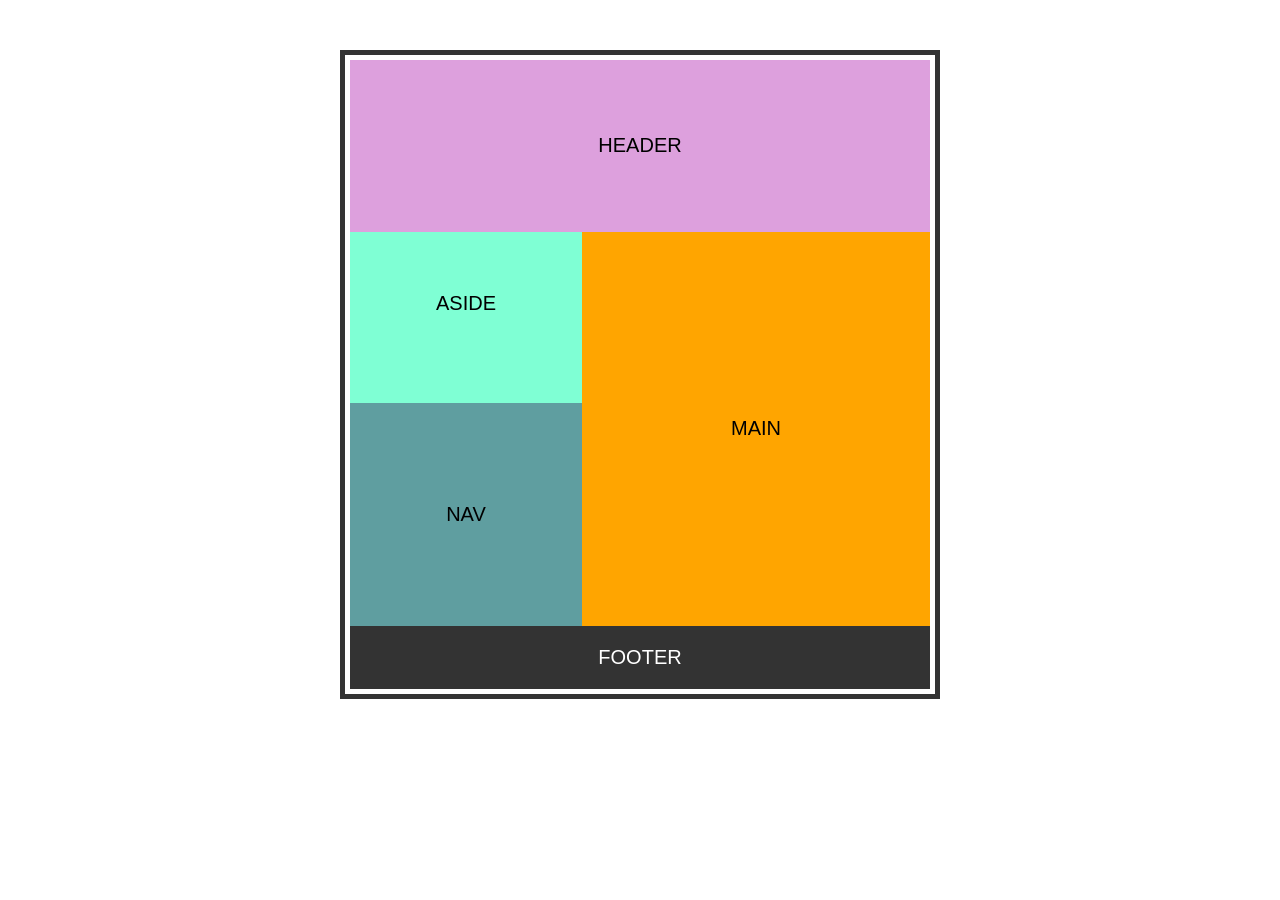
<file: Episode 1/index.html>
<!DOCTYPE html>
<html lang="en">
<head>
    <meta charset="UTF-8">
    <meta http-equiv="X-UA-Compatible" content="IE=edge">
    <meta name="viewport" content="width=device-width, initial-scale=1.0">
    <title>Css Grid</title>
    <link rel="stylesheet" href="cssgrid.css">
</head>
<body>
    <div class="container">
        <header>Header</header>
        <aside>Aside</aside>
        <nav>Nav</nav>
        <main>Main</main>
        <footer>Footer</footer>
    </div>
</body>
</html>
</file>
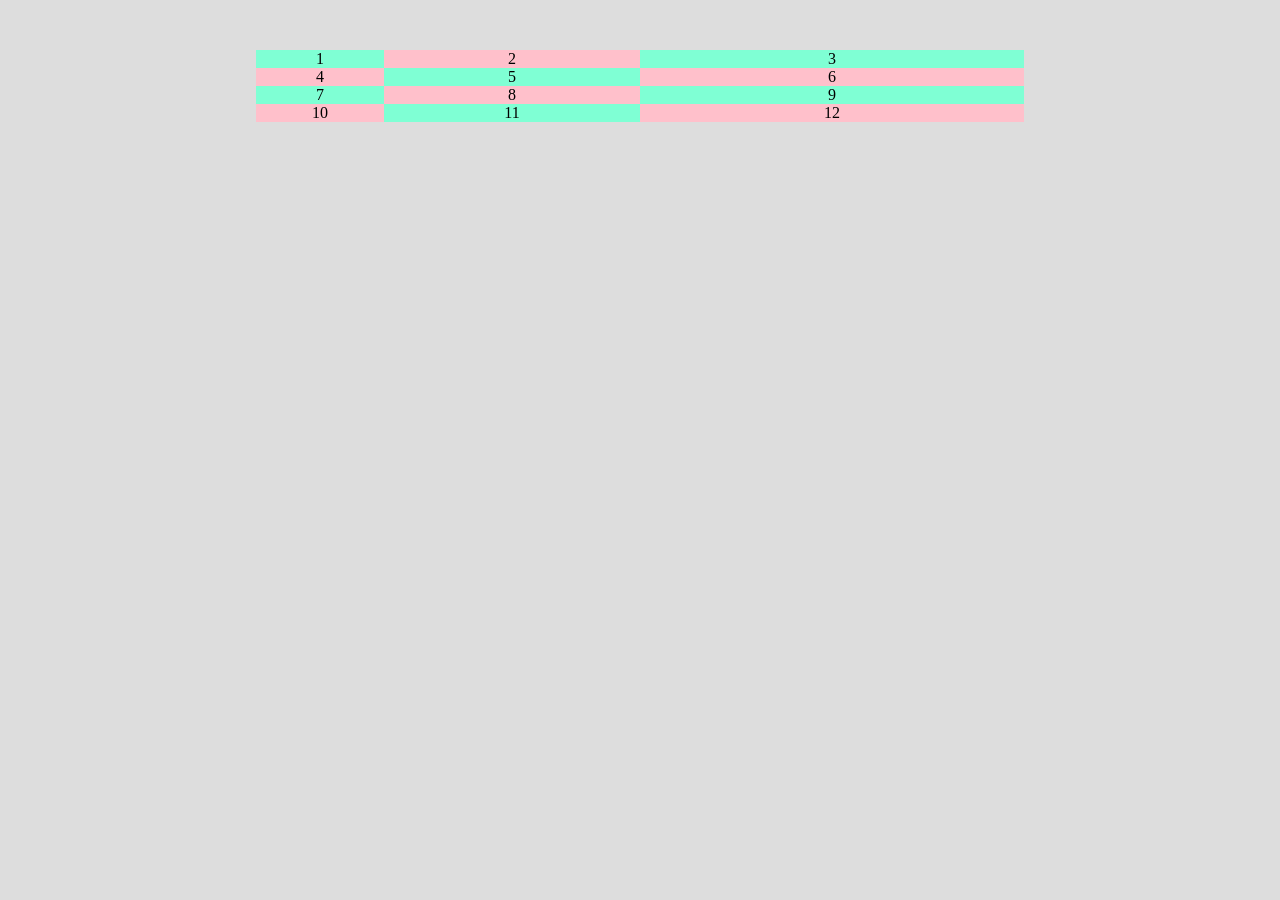
<file: Episode 3/index.html>
<!DOCTYPE html>
<html lang="en">
<head>
    <meta charset="UTF-8">
    <meta http-equiv="X-UA-Compatible" content="IE=edge">
    <meta name="viewport" content="width=device-width, initial-scale=1.0">
    <title>#3 Css Grid | Fr (Fraction)</title>
    <style>
        html, body {
            margin: 0;
            padding: 0;
            background-color: #ddd;
        }

        .container {
            width: 60%;
            margin: 50px auto;
            display: grid;
            grid-template-columns: 1fr 2fr 3fr;
        }

        .item {
            background-color: aquamarine;
            display: flex;
            justify-content: center;
            align-items: center;
        }

        .item:nth-child(even) {
            background-color: pink;
        }
    </style>

</head>
<body>
    <div class="container">
        <div class="item">1</div>
        <div class="item">2</div>
        <div class="item">3</div>
        <div class="item">4</div>
        <div class="item">5</div>
        <div class="item">6</div>
        <div class="item">7</div>
        <div class="item">8</div>
        <div class="item">9</div>
        <div class="item">10</div>
        <div class="item">11</div>
        <div class="item">12</div>
    </div>
</body>
</html>
</file>
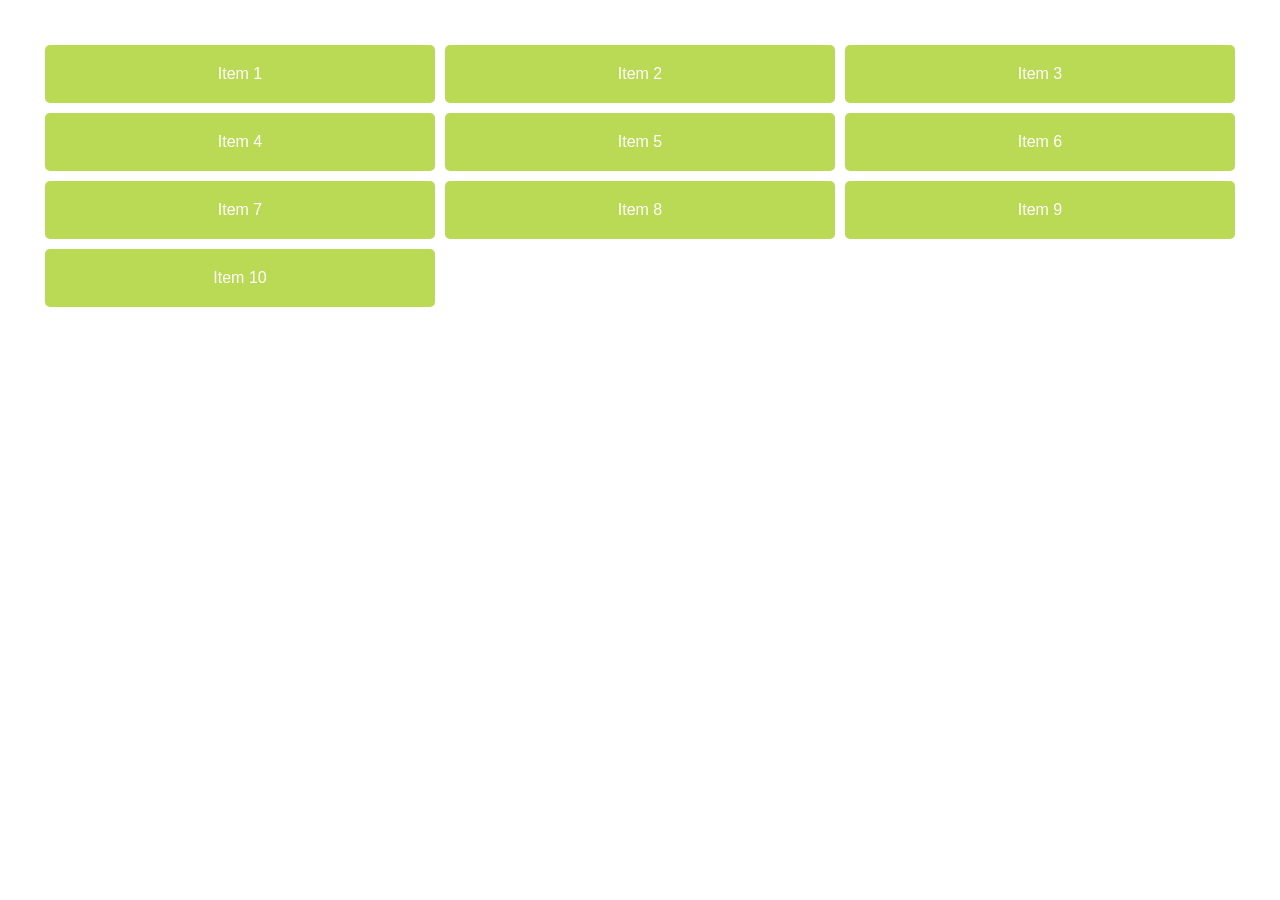
<file: belajar-css-grid-wpu/belajar-css-grid-master/2. terminologi/code/index.html>
<!DOCTYPE html>
<html lang="en">

<head>
  <meta charset="UTF-8">
  <meta name="viewport" content="width=device-width, initial-scale=1.0">
  <title>CSS Grid</title>

  <style>
    html,
    body {
      margin: 20px;
      padding: 0;
      font-family: arial;
      color: white;
    }

    .container {
      display: grid;
      grid-template-columns: repeat(3, 1fr);
    }

    .item {
      background-color: #bada55;
      padding: 20px;
      margin: 5px;
      border-radius: 5px;
      display: flex;
      justify-content: center;
      align-items: center;
      transition: .5s;
    }

    .item:hover {
      transform: scale(1.1);
      box-shadow: 0 0 10px rgba(0, 0, 0, 0.5);
    }
  </style>
</head>

<body>
  <div class="container">
    <div class="item">Item 1</div>
    <div class="item">Item 2</div>
    <div class="item">Item 3</div>
    <div class="item">Item 4</div>
    <div class="item">Item 5</div>
    <div class="item">Item 6</div>
    <div class="item">Item 7</div>
    <div class="item">Item 8</div>
    <div class="item">Item 9</div>
    <div class="item">Item 10</div>
  </div>
</body>

</html>
</file>
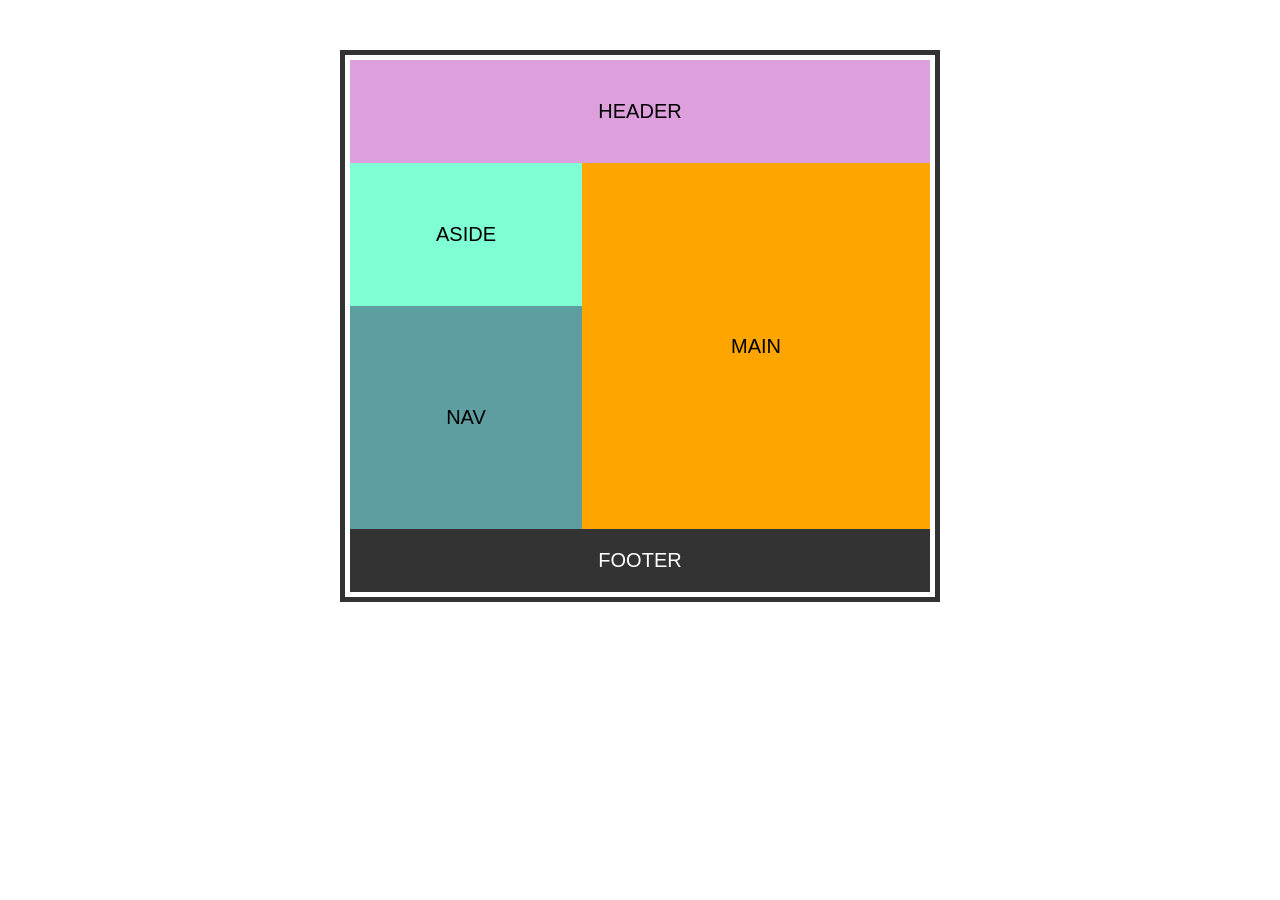
<file: Episode 1/Float or Flexbox.html>
<!DOCTYPE html>
<html lang="en">
<head>
    <meta charset="UTF-8">
    <meta http-equiv="X-UA-Compatible" content="IE=edge">
    <meta name="viewport" content="width=device-width, initial-scale=1.0">
    <title>Latihan Css Grid Eps 1</title>
    <link rel="stylesheet" href="styleflexbox.css">
</head>
<body>
    <div class="container">
        <header>Header</header>
        <div class="content">
            <div class="sidebar">
                <aside>Aside</aside>
                <nav>Nav</nav>
            </div>
            <main>Main</main>
        </div>
        <footer>Footer</footer>
    </div>
</body>
</html>
</file>
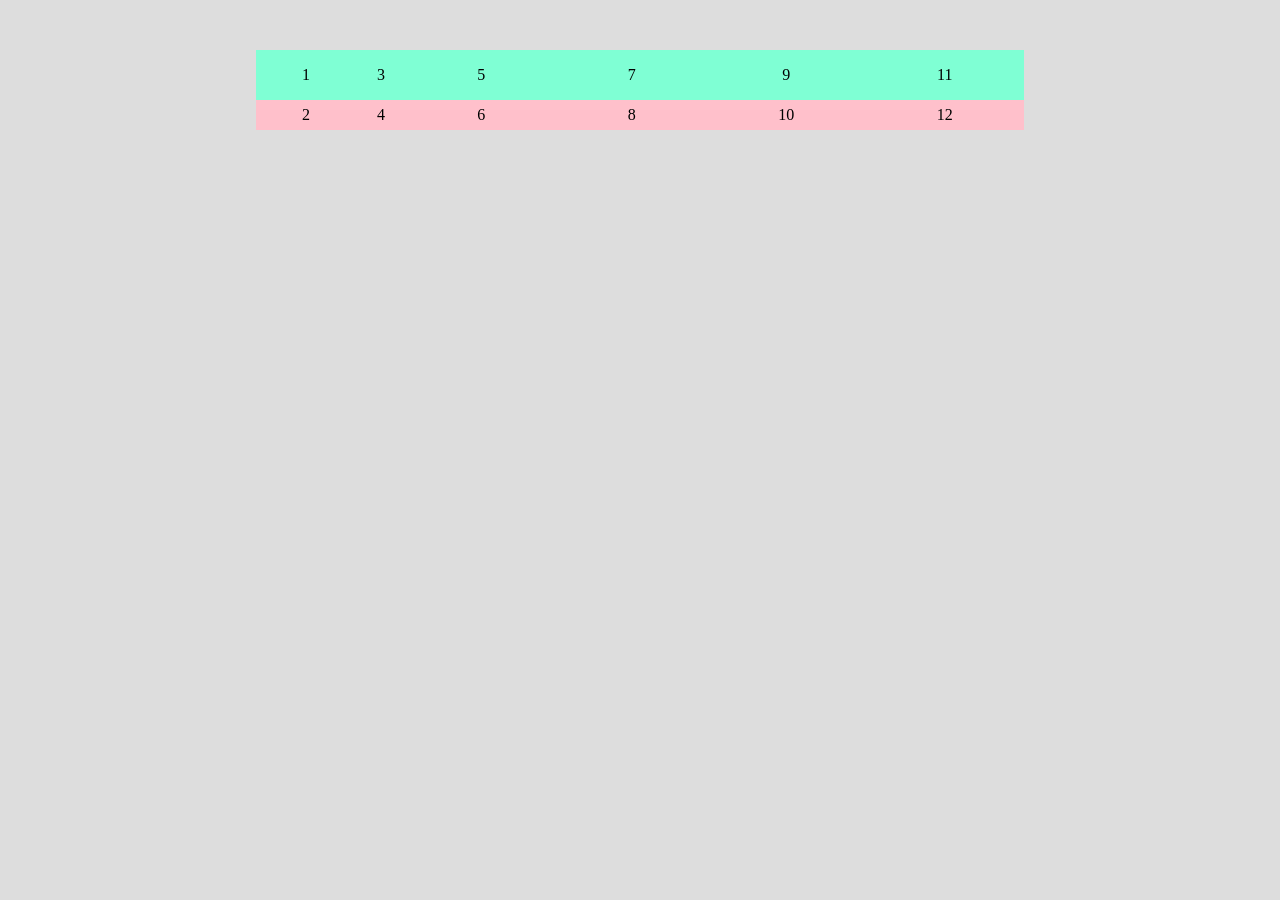
<file: Episode 3/Auto Flow.html>
<!DOCTYPE html>
<html lang="en">
<head>
    <meta charset="UTF-8">
    <meta http-equiv="X-UA-Compatible" content="IE=edge">
    <meta name="viewport" content="width=device-width, initial-scale=1.0">
    <title>#3 Css Grid | Auto Flow</title>
    <style>
        html, body {
            margin: 0;
            padding: 0;
            background-color: #ddd;
        }

        .container {
            width: 60%;
            margin: 50px auto;
            display: grid;
            grid-template-columns: 100px 50px;
            grid-auto-flow: column;
            grid-template-rows: 50px 30px;
        }

        .item {
            background-color: aquamarine;
            display: flex;
            justify-content: center;
            align-items: center;
        }

        .item:nth-child(even) {
            background-color: pink;
        }
    </style>

</head>
<body>
    <div class="container">
        <div class="item">1</div>
        <div class="item">2</div>
        <div class="item">3</div>
        <div class="item">4</div>
        <div class="item">5</div>
        <div class="item">6</div>
        <div class="item">7</div>
        <div class="item">8</div>
        <div class="item">9</div>
        <div class="item">10</div>
        <div class="item">11</div>
        <div class="item">12</div>
    </div>
</body>
</html>
</file>
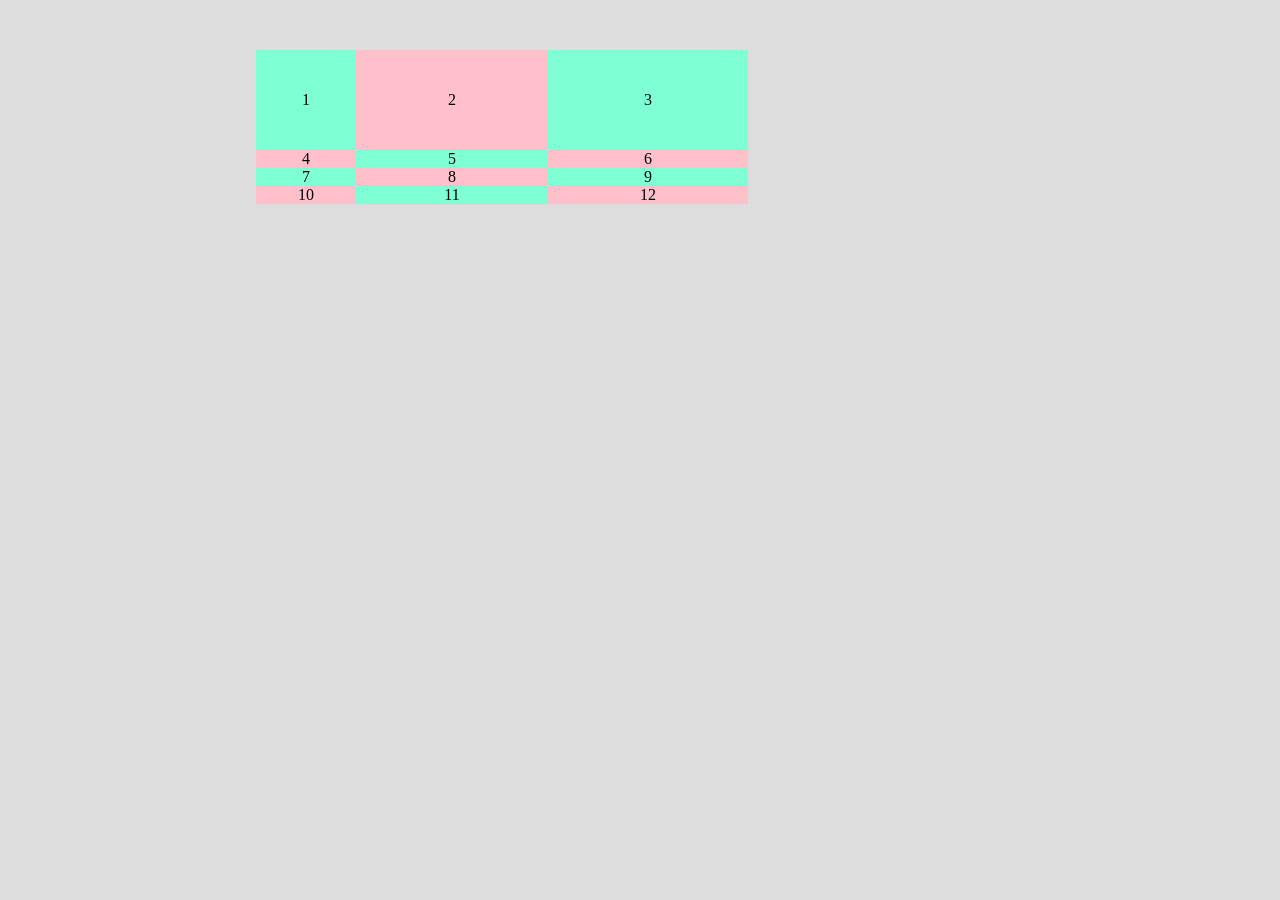
<file: Episode 3/Columns & Rows.html>
<!DOCTYPE html>
<html lang="en">
<head>
    <meta charset="UTF-8">
    <meta http-equiv="X-UA-Compatible" content="IE=edge">
    <meta name="viewport" content="width=device-width, initial-scale=1.0">
    <title>#3 Css Grid | Explicit & Implicit Grid</title>
    <style>
        html, body {
            margin: 0;
            padding: 0;
            background-color: #ddd;
        }

        .container {
            width: 60%;
            margin: 50px auto;
            display: grid;
            grid-template-columns: 100px 25% 200px;
            grid-template-rows: 100px;
        }

        .item {
            background-color: aquamarine;
            display: flex;
            justify-content: center;
            align-items: center;
        }

        .item:nth-child(even) {
            background-color: pink;
        }
    </style>

</head>
<body>
    <div class="container">
        <div class="item">1</div>
        <div class="item">2</div>
        <div class="item">3</div>
        <div class="item">4</div>
        <div class="item">5</div>
        <div class="item">6</div>
        <div class="item">7</div>
        <div class="item">8</div>
        <div class="item">9</div>
        <div class="item">10</div>
        <div class="item">11</div>
        <div class="item">12</div>
    </div>
</body>
</html>
</file>
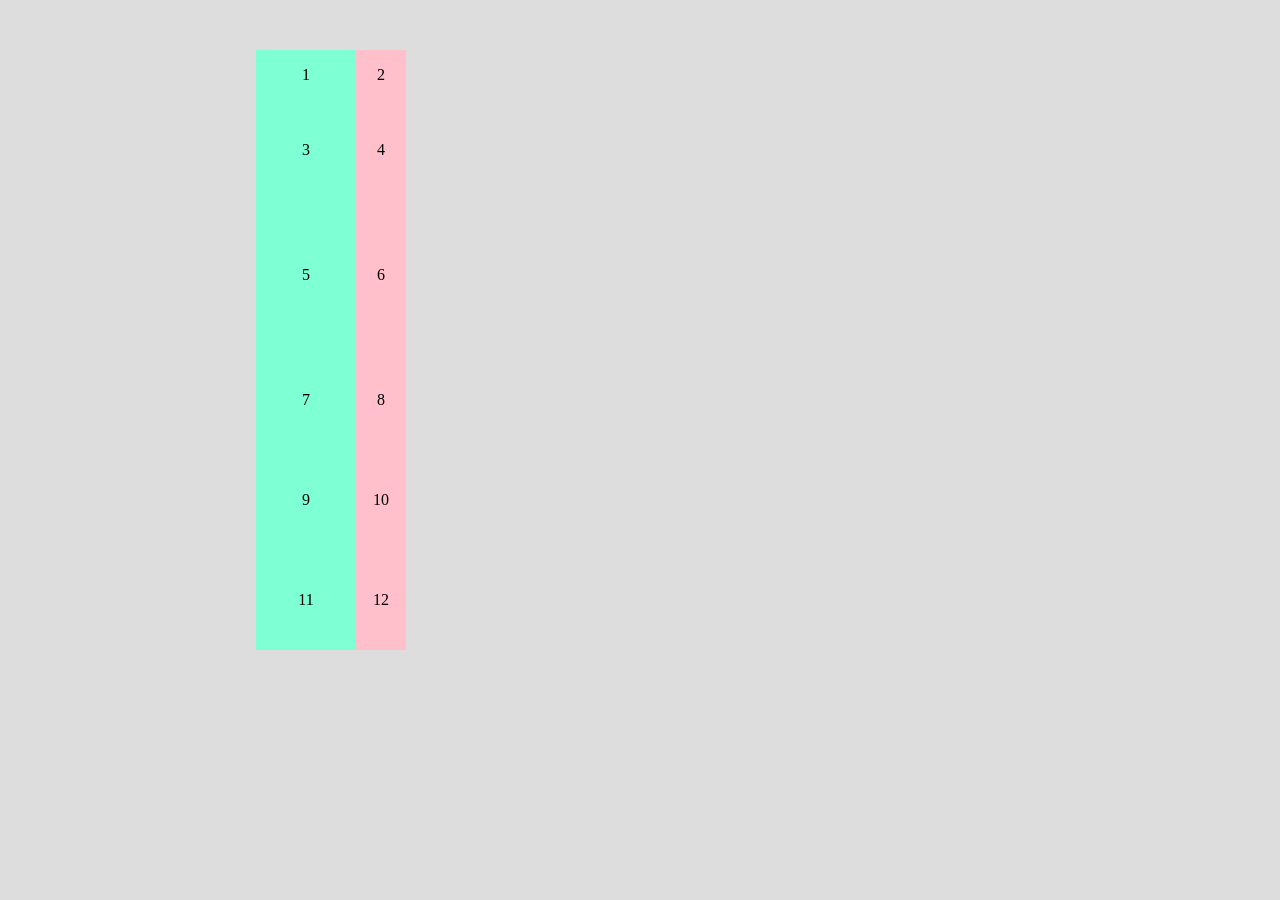
<file: Episode 3/Explicit & Implicit.html>
<!DOCTYPE html>
<html lang="en">
<head>
    <meta charset="UTF-8">
    <meta http-equiv="X-UA-Compatible" content="IE=edge">
    <meta name="viewport" content="width=device-width, initial-scale=1.0">
    <title>#3 Css Grid | Explicit & Implicit</title>
    <style>
        html, body {
            margin: 0;
            padding: 0;
            background-color: #ddd;
        }

        .container {
            width: 60%;
            margin: 50px auto;
            display: grid;
            grid-template-columns: 100px 50px;
            grid-template-rows: 50px 100px 150px;
            /* Akan mengatur ukuran implicit rows  */
            grid-auto-rows: 100px;
        }

        .item {
            background-color: aquamarine;
            display: flex;
            justify-content: center;
            align-items: center;
        }

        .item:nth-child(even) {
            background-color: pink;
        }
    </style>

</head>
<body>
    <div class="container">
        <div class="item">1</div>
        <div class="item">2</div>
        <div class="item">3</div>
        <div class="item">4</div>
        <div class="item">5</div>
        <div class="item">6</div>
        <div class="item">7</div>
        <div class="item">8</div>
        <div class="item">9</div>
        <div class="item">10</div>
        <div class="item">11</div>
        <div class="item">12</div>
    </div>
</body>
</html>
</file>
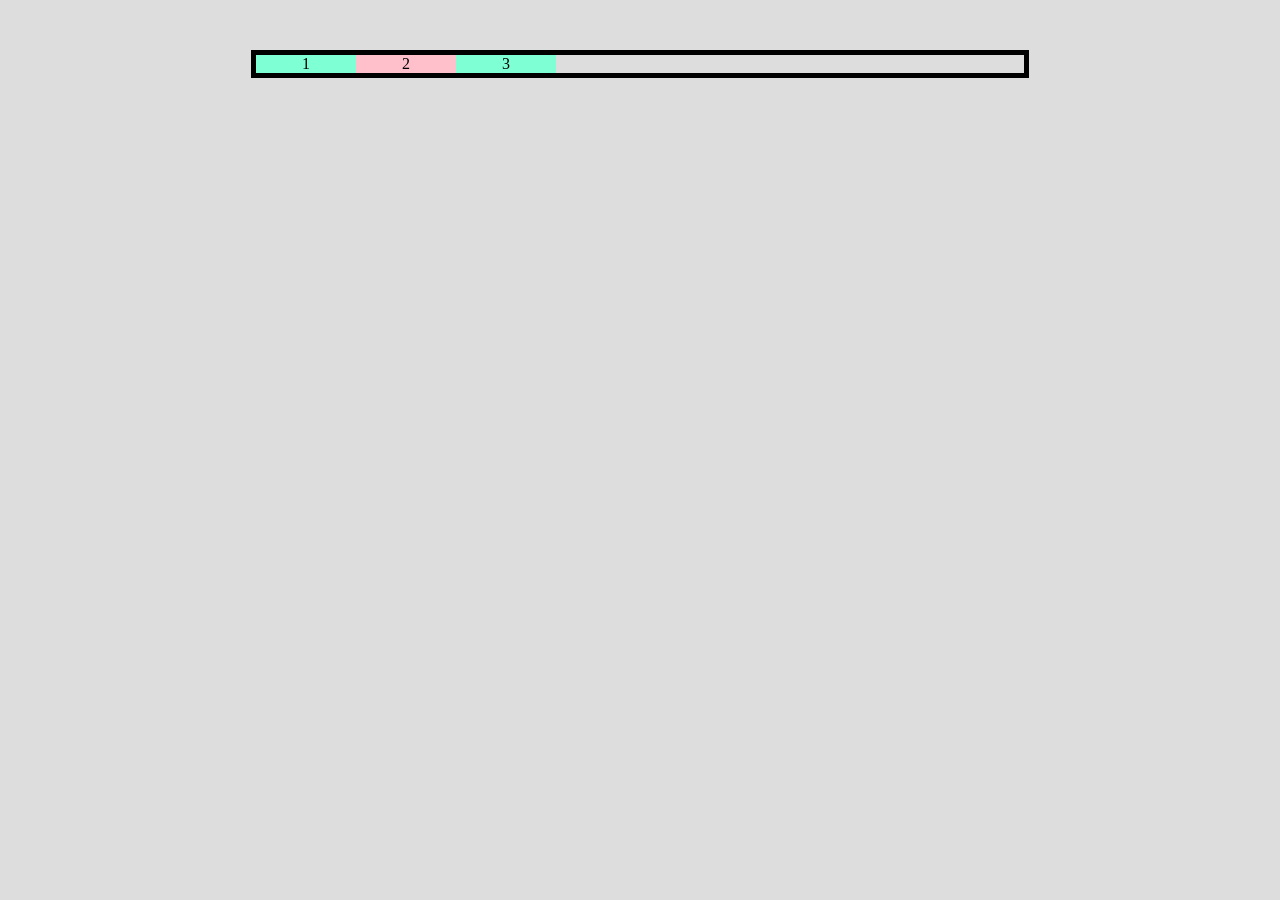
<file: Episode 4/auto-fill-and-fit.html>
<!DOCTYPE html>
<html lang="en">
<head>
    <meta charset="UTF-8">
    <meta http-equiv="X-UA-Compatible" content="IE=edge">
    <meta name="viewport" content="width=device-width, initial-scale=1.0">
    <title>#3 Css Grid | Auto-Fill & Auto Fit</title>
    <style>
        html, body {
            margin: 0;
            padding: 0;
            background-color: #ddd;
        }

        .container {
            width: 60%;
            margin: 50px auto;
            border: 5px solid black;
            display: grid;
            /* auto fit / auto fill */
            /* Auto Fit Gridnya secara explisit berakhir di akhir element */
            /* Auto Fill Menentkan akhir dari gridnya diukuran yang sekiranya pas di isi content sebesar 100px */
            grid-template-columns: repeat(auto-fit, 100px);
        }

        .item {
            background-color: aquamarine;
            display: flex;
            justify-content: center;
            align-items: center;
        }

        .item:nth-child(even) {
            background-color: pink;
        }
    </style>

</head>
<body>
    <div class="container">
        <div class="item">1</div>
        <div class="item">2</div>
        <div class="item">3</div>
        <!-- <div class="item">4</div>
        <div class="item">5</div>
        <div class="item">6</div>
        <div class="item">7</div>
        <div class="item">8</div>
        <div class="item">9</div>
        <div class="item">10</div>
        <div class="item">11</div>
        <div class="item">12</div> -->
    </div>
</body>
</html>
</file>
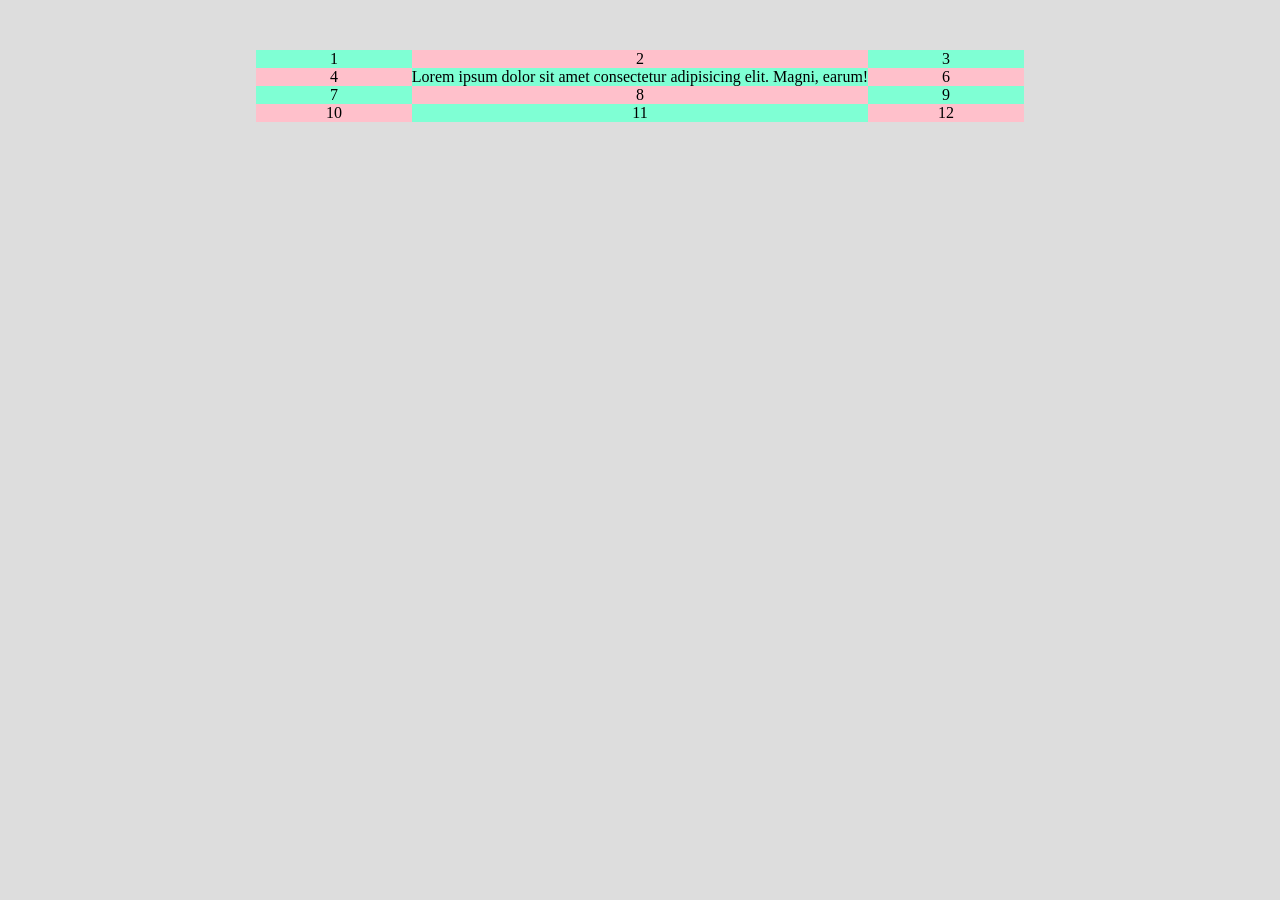
<file: Episode 4/min-max-content.html>
<!DOCTYPE html>
<html lang="en">
<head>
    <meta charset="UTF-8">
    <meta http-equiv="X-UA-Compatible" content="IE=edge">
    <meta name="viewport" content="width=device-width, initial-scale=1.0">
    <title>#3 Css Grid | Min-Max Content</title>
    <style>
        html, body {
            margin: 0;
            padding: 0;
            background-color: #ddd;
        }

        .container {
            width: 60%;
            margin: 50px auto;
            display: grid;
            /* min-content= tulisannya akan dipecah menjadi tiap tiap kata. */
            /* grid-template-columns: 1fr min-content 1fr; */
            grid-template-columns: 1fr max-content 1fr;
        }

        .item {
            background-color: aquamarine;
            display: flex;
            justify-content: center;
            align-items: center;
        }

        .item:nth-child(even) {
            background-color: pink;
        }
    </style>

</head>
<body>
    <div class="container">
        <div class="item">1</div>
        <div class="item">2</div>
        <div class="item">3</div>
        <div class="item">4</div>
        <div class="item">Lorem ipsum dolor sit amet consectetur adipisicing elit. Magni, earum!</div>
        <div class="item">6</div>
        <div class="item">7</div>
        <div class="item">8</div>
        <div class="item">9</div>
        <div class="item">10</div>
        <div class="item">11</div>
        <div class="item">12</div>
    </div>
</body>
</html>
</file>
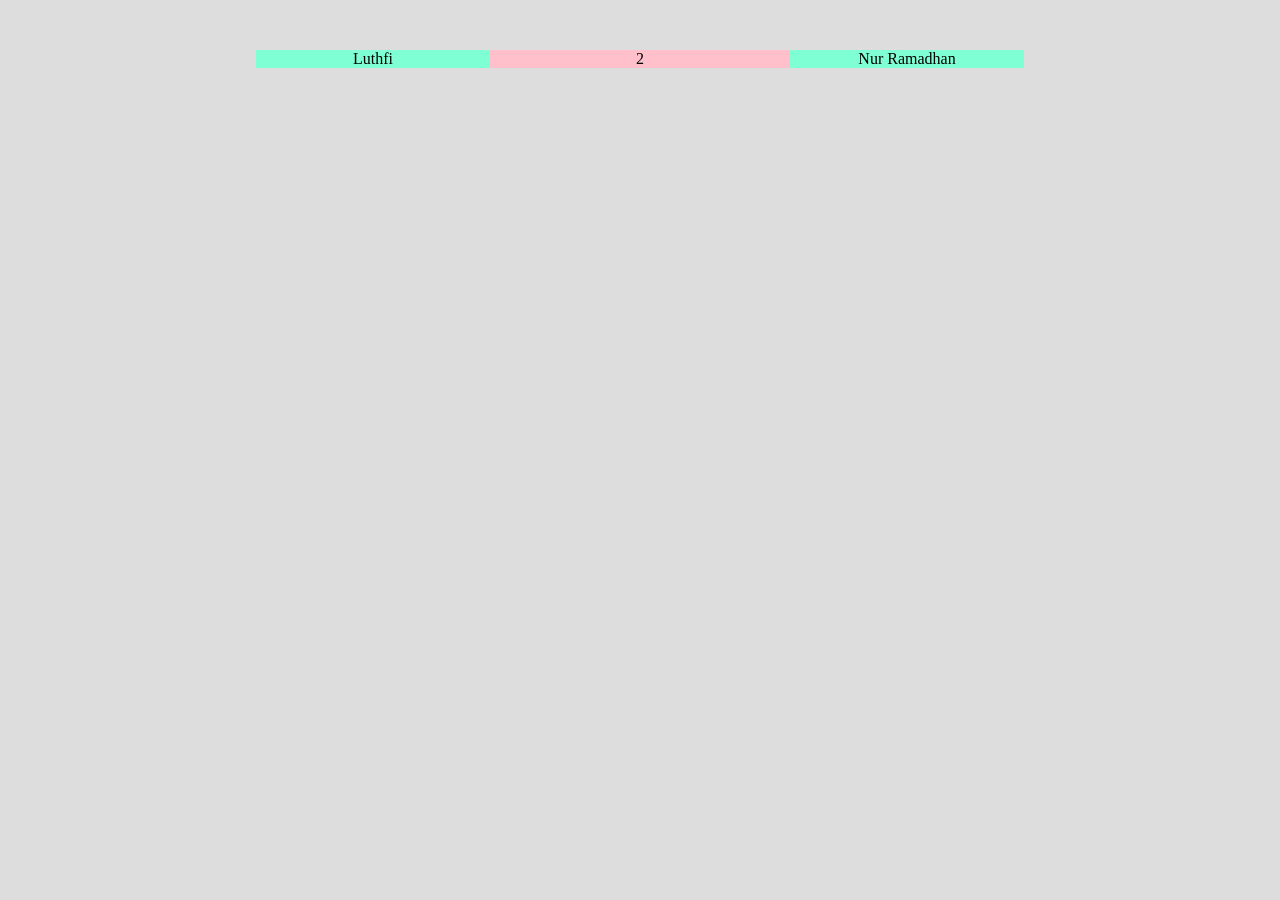
<file: Episode 4/minmax.html>
<!DOCTYPE html>
<html lang="en">
<head>
    <meta charset="UTF-8">
    <meta http-equiv="X-UA-Compatible" content="IE=edge">
    <meta name="viewport" content="width=device-width, initial-scale=1.0">
    <title>#3 Css Grid | Minmax</title>
    <style>
        html, body {
            margin: 0;
            padding: 0;
            background-color: #ddd;
        }

        .container {
            width: 60%;
            margin: 50px auto;
            display: grid;
            grid-template-columns: 1fr minmax(200px, 300px) 1fr;
        }

        .item {
            background-color: aquamarine;
            display: flex;
            justify-content: center;
            align-items: center;
        }

        .item:nth-child(even) {
            background-color: pink;
        }
    </style>

</head>
<body>
    <div class="container">
        <div class="item">Luthfi</div>
        <div class="item">2</div>
        <div class="item">Nur Ramadhan</div>
        <!-- <div class="item">4</div>
        <div class="item">5</div>
        <div class="item">6</div>
        <div class="item">7</div>
        <div class="item">8</div>
        <div class="item">9</div>
        <div class="item">10</div>
        <div class="item">11</div>
        <div class="item">12</div> -->
    </div>
</body>
</html>
</file>
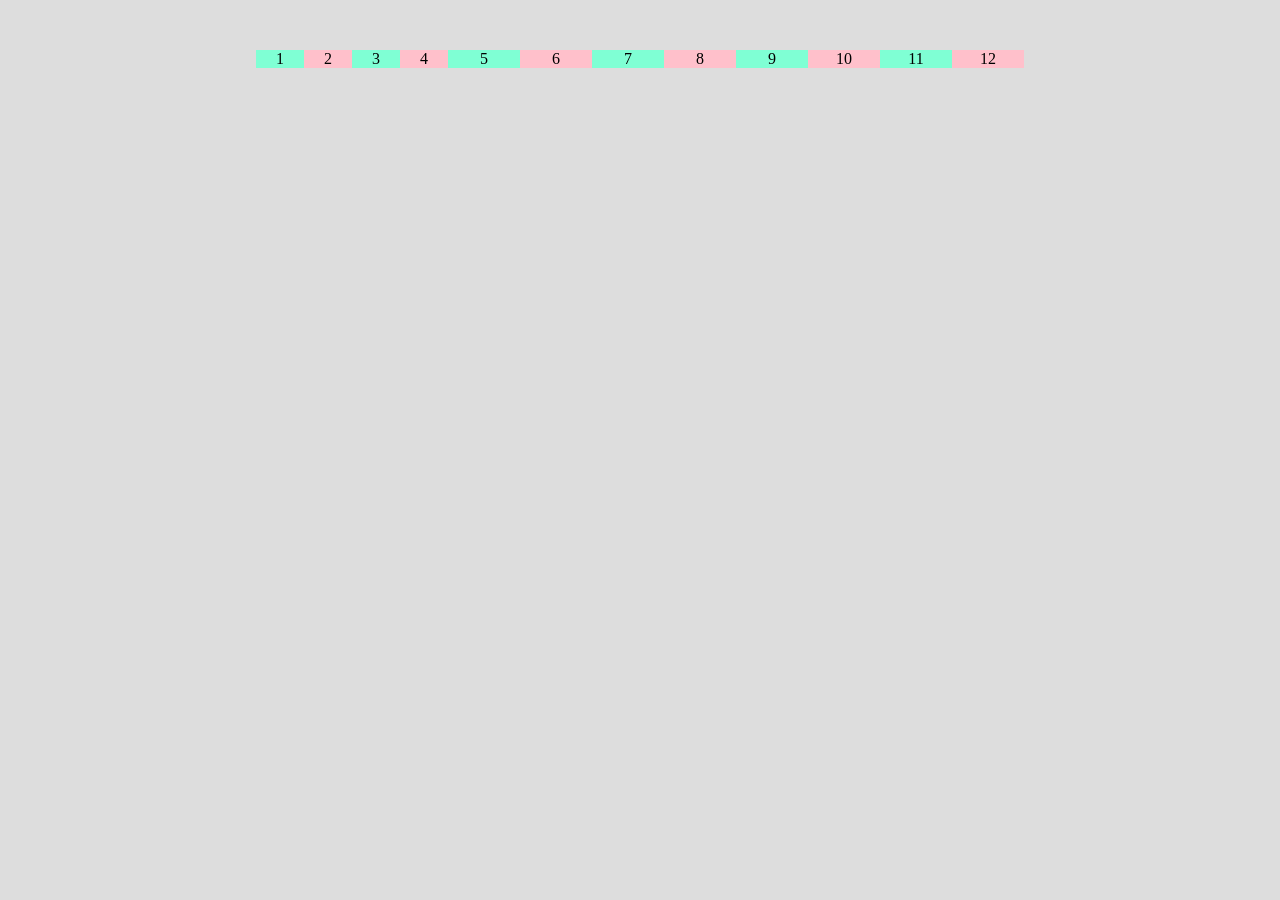
<file: Episode 4/Repeat.html>
<!DOCTYPE html>
<html lang="en">
<head>
    <meta charset="UTF-8">
    <meta http-equiv="X-UA-Compatible" content="IE=edge">
    <meta name="viewport" content="width=device-width, initial-scale=1.0">
    <title>#3 Css Grid | Repeat()</title>
    <style>
        html, body {
            margin: 0;
            padding: 0;
            background-color: #ddd;
        }

        .container {
            width: 60%;
            margin: 50px auto;
            display: grid;
            /* repeat() */
            grid-template-columns: repeat(4, 1fr) repeat(8, 1.5fr);
        }

        .item {
            background-color: aquamarine;
            display: flex;
            justify-content: center;
            align-items: center;
        }

        .item:nth-child(even) {
            background-color: pink;
        }
    </style>

</head>
<body>
    <div class="container">
        <div class="item">1</div>
        <div class="item">2</div>
        <div class="item">3</div>
        <div class="item">4</div>
        <div class="item">5</div>
        <div class="item">6</div>
        <div class="item">7</div>
        <div class="item">8</div>
        <div class="item">9</div>
        <div class="item">10</div>
        <div class="item">11</div>
        <div class="item">12</div>
    </div>
</body>
</html>
</file>
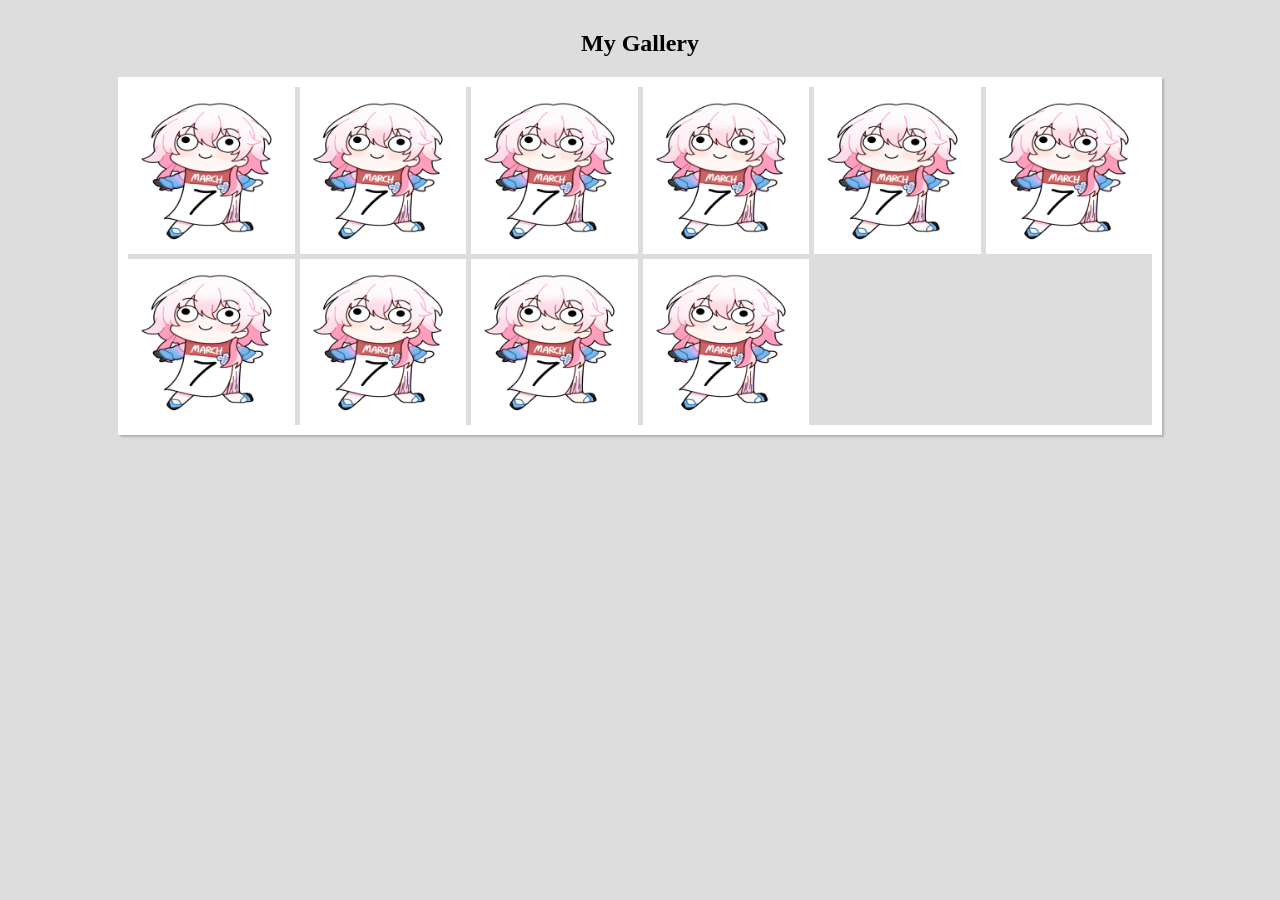
<file: Episode 4/responsive-image-gallery.html>
<!DOCTYPE html>
<html lang="en">
<head>
    <meta charset="UTF-8">
    <meta http-equiv="X-UA-Compatible" content="IE=edge">
    <meta name="viewport" content="width=device-width, initial-scale=1.0">
    <title>Responsive Image</title>
    <style>
        * {
            margin: 0;
            padding: 0;
        }

        body {
            background-color: #ddd;
            text-align: center;
            margin: 30px auto;
        }

        img {
            display: block;
            width: 100%;
        }

        .gallery {
            width: 80%;
            margin: 20px auto;
            border: 10px solid white;
            list-style-type: none;
            box-shadow: 2px 2px 2px rgba(0,0,0,0.2);
            display: grid;
            grid-template-columns: repeat(auto-fit, minmax(150px, 1fr));
            grid-gap: 5px;
        }

    </style>
</head>
<body>
    <h2>My Gallery</h2>
    <!-- ul.gallery>li*10>img[src="img/$.png"] -->
    <ul class="gallery">
        <li><img src="img/1.png" alt=""></li>
        <li><img src="img/2.png" alt=""></li>
        <li><img src="img/3.png" alt=""></li>
        <li><img src="img/4.png" alt=""></li>
        <li><img src="img/5.png" alt=""></li>
        <li><img src="img/6.png" alt=""></li>
        <li><img src="img/7.png" alt=""></li>
        <li><img src="img/8.png" alt=""></li>
        <li><img src="img/9.png" alt=""></li>
        <li><img src="img/10.png" alt=""></li>
    </ul>
</body>
</html>
</file>
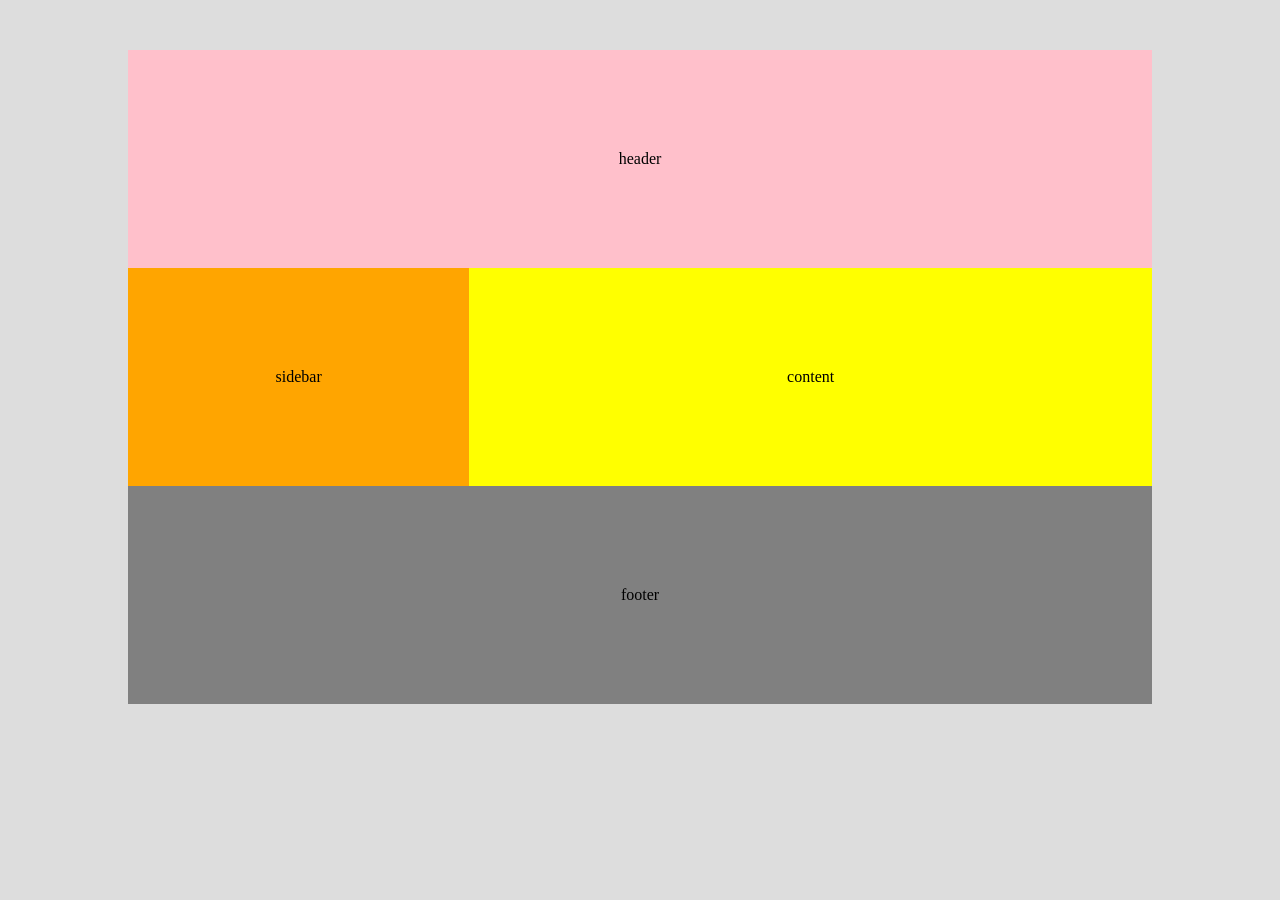
<file: Episode 5/latihan1.html>
<!DOCTYPE html>
<html lang="en">
<head>
  <meta charset="UTF-8">
  <meta http-equiv="X-UA-Compatible" content="IE=edge">
  <meta name="viewport" content="width=device-width, initial-scale=1.0">
  <title>grid-template-area</title>
  <style>
    html, body {
      margin: 0;
      padding: 0;
      background-color: #ddd;
    }

    .container {
      width: 80%;
      margin: 50px auto;
      display: grid;
      grid-template-columns: 1fr 1fr 1fr;
      /* grid template areas */
      grid-template-areas: 
      'header header header'
      'sidebar sidebar sidebar'
      'content content content'
      'footer footer footer'
      ;
    }

    .item {
      width: 100%;
      background-color: aquamarine;
      display: flex;
      justify-content: center;
      align-items: center;
      padding: 100px;
      box-sizing: border-box;
    }
    
    /* .item:nth-child(even) {
      background-color: antiquewhite;
    } */

    .header {
      grid-area: header;
      background-color: pink;
    }

    .sidebar {
      grid-area: sidebar;
      background-color: orange;
    }

    .content {
      grid-area: content;
      background-color: yellow;
    }

    .footer {
      grid-area: footer;
      background-color: grey;
    }

    /* Responsive Break Point */
    @media screen and (min-width: 567px){
      .container {
      /* grid template areas */
      grid-template-areas: 
      'header header header'
      'sidebar content content'
      'sidebar content content'
      'footer footer footer'
      ;
    }
    }

  </style>
</head>
<body>
  <div class="container">
    <div class="item header">header</div>
    <div class="item sidebar">sidebar</div>
    <div class="item content">content</div>
    <div class="item footer">footer</div>
    <!-- <div class="item">5</div>
    <div class="item">6</div>
    <div class="item">7</div>
    <div class="item">8</div>
    <div class="item">9</div> -->
  </div>
</body>
</html>
</file>
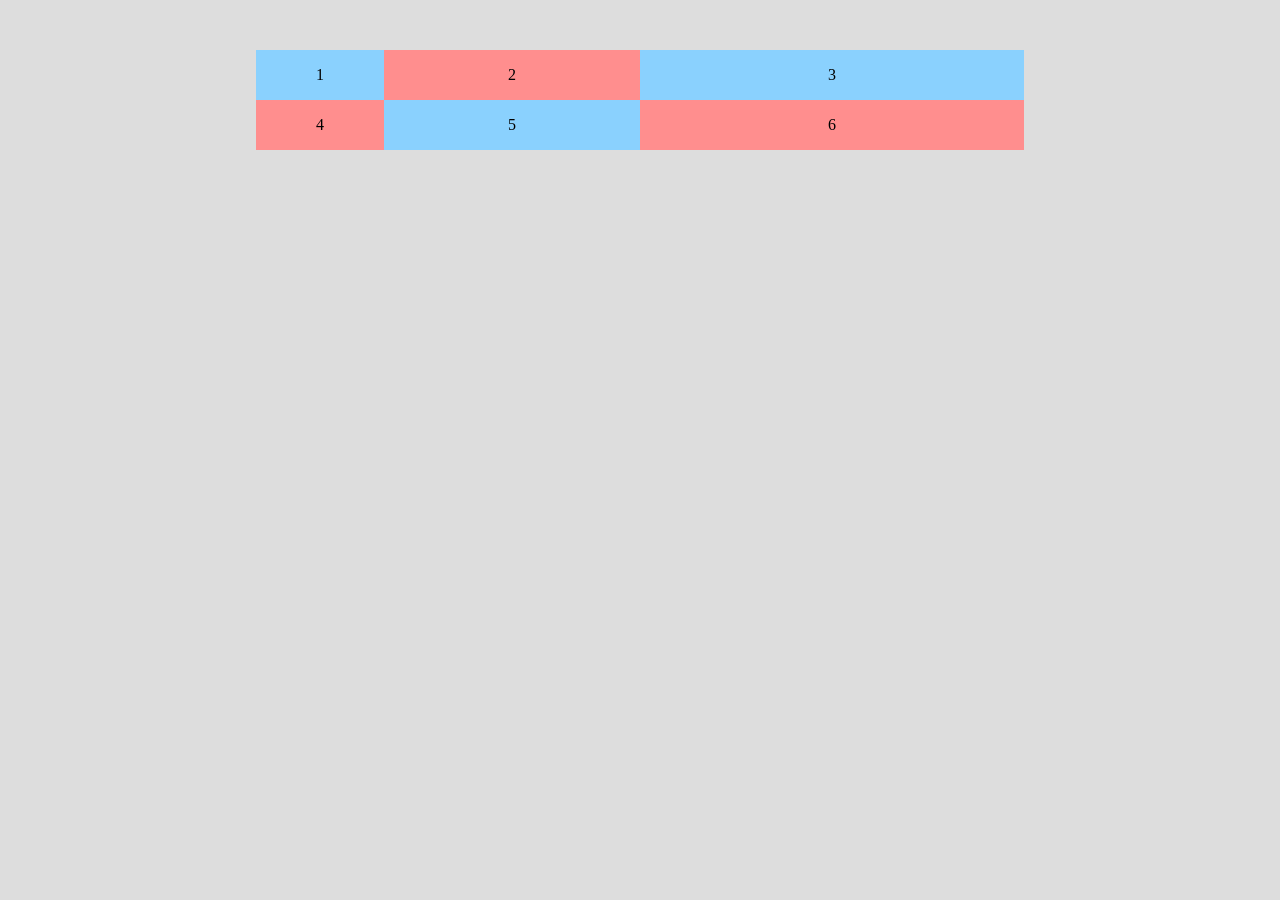
<file: Episode 5/latihan2.html>
<!DOCTYPE html>
<html lang="en">
  <head>
    <meta charset="UTF-8" />
    <meta name="viewport" content="width=device-width, initial-scale=1.0" />
    <title>CSS Grid | Grid Template</title>
    <style>
      html,
      body {
        margin: 0;
        padding: 0;
        background-color: #ddd;
      }

      .container {
        width: 60%;
        margin: 50px auto;
        display: grid;
        grid-template:
          [baris1-mulai] 'header header header' 50px [baris1-akhir]
          [baris2-mulai] 'footer footer footer' 50px [baris2-akhir]
          / 1fr 2fr 3fr;
        /* grid-template-rows: [baris1-mulai] 50px [baris1-akhir baris1-akhir] 50px [baris2-akhir];
        grid-template-columns: 1fr 2fr 3fr;
        grid-template-areas:
          'header header header'
          'footer footer footer'; */
      }

      .item {
        background-color: rgb(138, 209, 254);
        display: flex;
        justify-content: center;
        align-items: center;
        box-sizing: border-box;
      }

      .item:nth-child(even) {
        background-color: rgb(255, 142, 142);
      }
    </style>
  </head>

  <body>
    <div class="container">
      <div class="item">1</div>
      <div class="item">2</div>
      <div class="item">3</div>
      <div class="item">4</div>
      <div class="item">5</div>
      <div class="item">6</div>
      <!-- <div class="item">7</div>
      <div class="item">8</div>
      <div class="item">9</div> -->
    </div>
  </body>
</html>
</file>
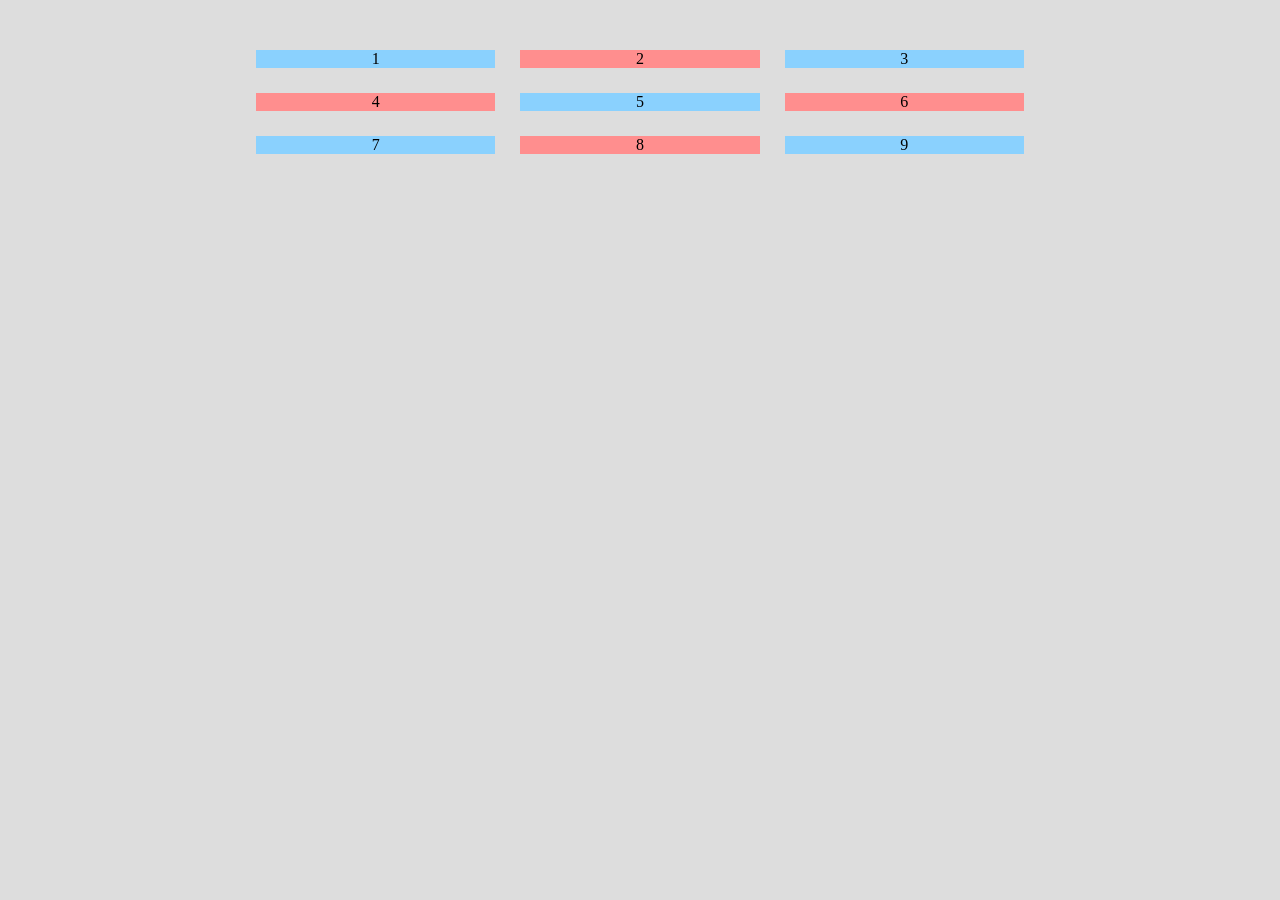
<file: Episode 5/latihan3.html>
<!DOCTYPE html>
<html lang="en">
  <head>
    <meta charset="UTF-8" />
    <meta name="viewport" content="width=device-width, initial-scale=1.0" />
    <title>CSS Grid | Grid Gap</title>
    <style>
      html,
      body {
        margin: 0;
        padding: 0;
        background-color: #ddd;
      }

      .container {
        width: 60%;
        margin: 50px auto;
        display: grid;
        grid-template-columns: repeat(3, 1fr);
        /*
        grid-column-gap: 10px;
        grid-row-gap: 25px;
        */
        /* 
        column-gap: 10px;
        row-gap: 25px;
        */

        /* grid-gap: 25px 10px; */
        /* gap: 25px 10px; */

        gap: 25px;
      }

      .item {
        background-color: rgb(138, 209, 254);
        display: flex;
        justify-content: center;
        align-items: center;
        box-sizing: border-box;
      }

      .item:nth-child(even) {
        background-color: rgb(255, 142, 142);
      }
    </style>
  </head>

  <body>
    <div class="container">
      <div class="item">1</div>
      <div class="item">2</div>
      <div class="item">3</div>
      <div class="item">4</div>
      <div class="item">5</div>
      <div class="item">6</div>
      <div class="item">7</div>
      <div class="item">8</div>
      <div class="item">9</div>
    </div>
  </body>
</html>
</file>
<file: Episode 1/cssgrid.css>
body, html {
    margin: 0;
    padding: 0;
    font-size: 20px;
    font-family: Arial, Helvetica, sans-serif;
    text-transform: uppercase;
    text-align: center;
}

/* Container sebagai pembungkus grid */
.container {
    width: 600px;
    margin: 50px auto;
    border: 5px solid #333;
    box-sizing: border-box;
    padding: 5px;
    display: grid;
    grid-template-areas: 
        "header header"
        "aside main"
        "nav main"
        "footer footer";
    grid-template-columns: 1fr 1.5fr;
    grid-template-rows: 1fr 1fr 1.3fr;
}

/* Dapat menggabungkan Css Grid dengan Flexbox */
header {
    background-color: plum;
    display: flex;
    justify-content: center;
    align-items: center;
    grid-area: header;
}

aside {
    background-color: aquamarine;
    padding: 60px;
    grid-area: aside;
}

nav {
    background-color: cadetblue;
    padding: 100px 0;
    grid-area: nav;
}

main {
    background-color: orange;
    box-sizing: border-box;
    flex: 1.5;
    display: flex;
    justify-content: center;
    align-items: center;
    grid-area: main;
}

footer {
    background-color: #333;
    color: white;
    padding: 20px 0;
    grid-area: footer;
}
</file>
<file: Episode 1/styleflexbox.css>
body, html {
    margin: 0;
    padding: 0;
    font-size: 20px;
    font-family: Arial, Helvetica, sans-serif;
    text-transform: uppercase;
    text-align: center;
}

.container {
    width: 600px;
    margin: 50px auto;
    border: 5px solid #333;
    box-sizing: border-box;
    padding: 5px;
}

header {
    background-color: plum;
    padding: 40px 0;
}

.content{
    display: flex;
}

.sidebar {
    flex: 1;
}

.sidebar aside {
    background-color: aquamarine;
    padding: 60px;
}

.sidebar nav {
    background-color: cadetblue;
    padding: 100px 0;
}

main {
    background-color: orange;
    box-sizing: border-box;
    flex: 1.5;
    display: flex;
    justify-content: center;
    align-items: center;
}

footer {
    background-color: #333;
    color: white;
    padding: 20px 0;
}
</file>
